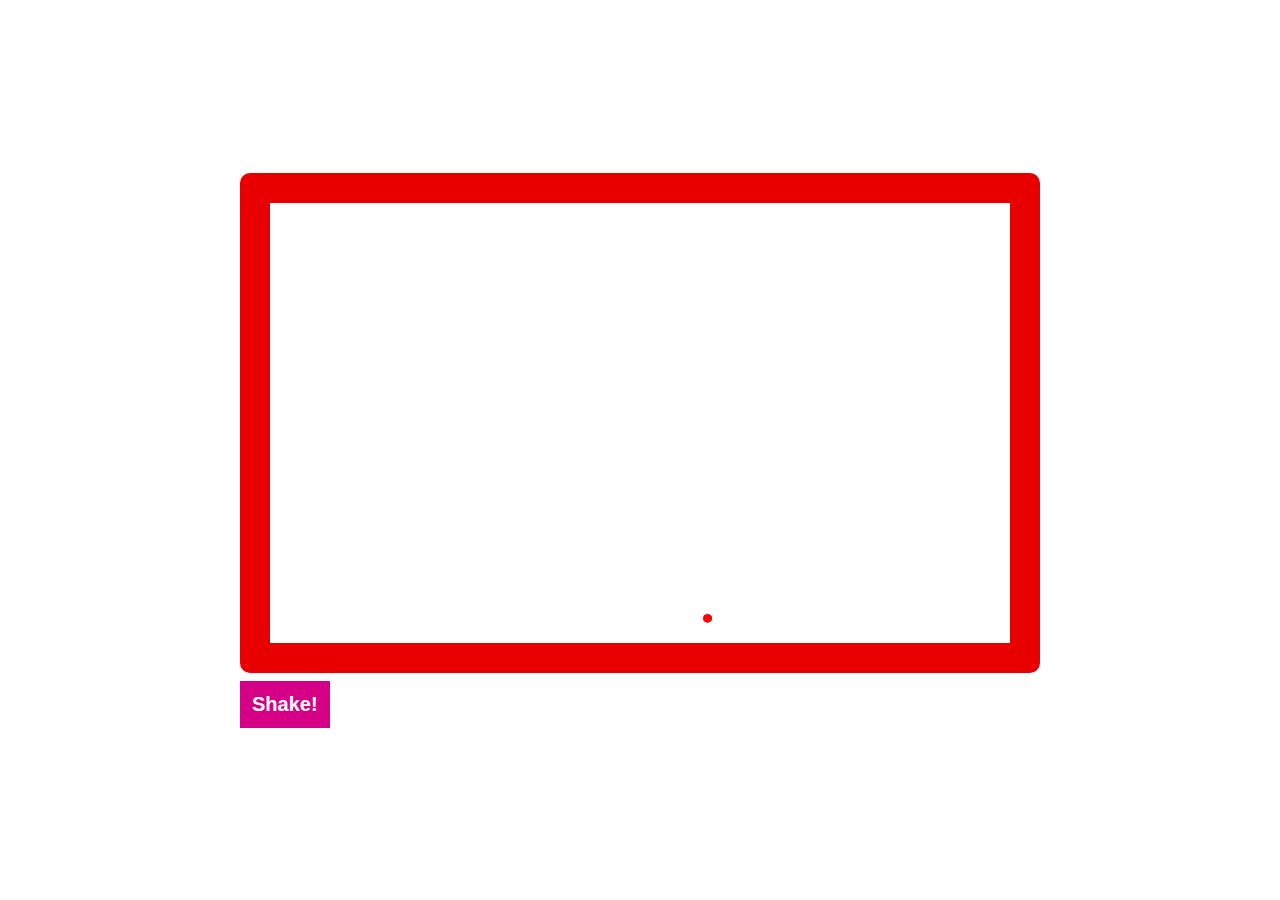
<file: index.html>
<!DOCTYPE html>
<html lang="en">

<head>
  <meta charset="UTF-8">
  <meta name="viewport" content="width=device-width, initial-scale=1.0">
  <title>Etch A Sketch</title>
  <link rel="stylesheet" href="base.css">
</head>

<body>
  <div class="canvasWrap">
    <canvas width="1600" height="1000" id="etch-a-sketch"></canvas>
    <div class="buttons">
      <button class="shake">Shake!</button>
    </div>

  </div>
  <script src="./etch-a-sketch.js"></script>

  <style>
    body {
      min-height: 100vh;
      display: grid;
      align-items: center;
      justify-items: center;
      background: white;
      background: url(https://images.unsplash.com/photo-1513151233558-d860c5398176?ixlib=rb-1.2.1&ixid=eyJhcHBfaWQiOjEyMDd9&auto=format&fit=crop&w=1950&q=80);
      background-size: cover;
    }

    canvas {
      border: 30px solid #e80000;
      border-radius: 10px;
      /* Set the width and height to half the actual size so it doesn't look pixelated */
      width: 800px;
      height: 500px;
      background: white;
    }

    canvas.shake {
      animation: shake 0.5s linear 1;
    }

    @keyframes shake {

      10%,
      90% {
        transform: translate3d(-1px, 0, 0);
      }

      20%,
      80% {
        transform: translate3d(2px, 0, 0);
      }

      30%,
      50%,
      70% {
        transform: translate3d(-4px, 0, 0);
      }

      40%,
      60% {
        transform: translate3d(4px, 0, 0);
      }
    }
  </style>
</body>

</html>
</file>
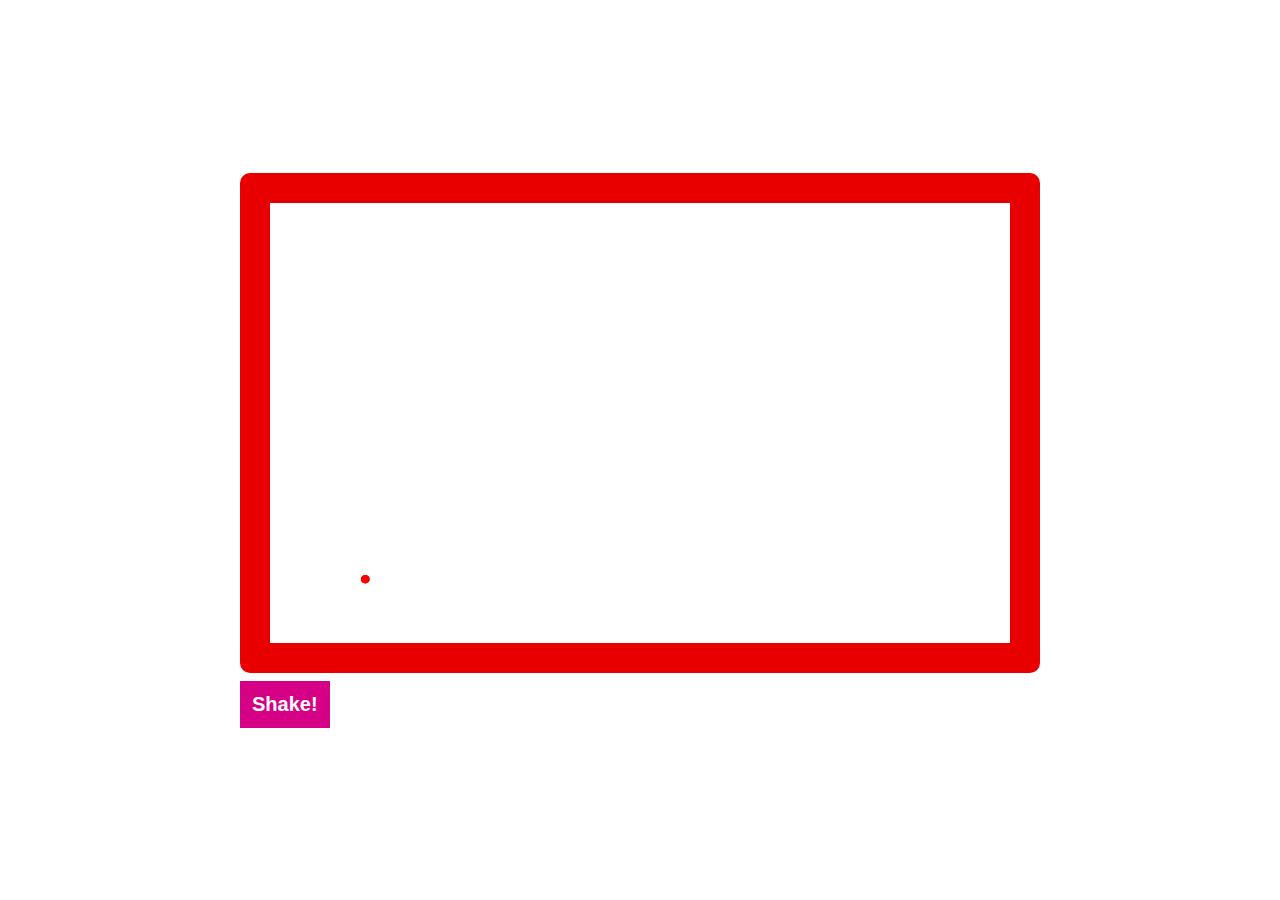
<file: etch-a-sketch/index.html>
<!DOCTYPE html>
<html lang="en">

<head>
  <meta charset="UTF-8">
  <meta name="viewport" content="width=device-width, initial-scale=1.0">
  <title>Etch A Sketch</title>
  <link rel="stylesheet" href="../base.css">
</head>

<body>
  <div class="canvasWrap">
    <canvas width="1600" height="1000" id="etch-a-sketch"></canvas>
    <div class="buttons">
      <button class="shake">Shake!</button>
    </div>

  </div>
  <script src="./etch-a-sketch.js"></script>

  <style>
    body {
      min-height: 100vh;
      display: grid;
      align-items: center;
      justify-items: center;
      background: white;
      background: url(https://images.unsplash.com/photo-1513151233558-d860c5398176?ixlib=rb-1.2.1&ixid=eyJhcHBfaWQiOjEyMDd9&auto=format&fit=crop&w=1950&q=80);
      background-size: cover;
    }

    canvas {
      border: 30px solid #e80000;
      border-radius: 10px;
      /* Set the width and height to half the actual size so it doesn't look pixelated */
      width: 800px;
      height: 500px;
      background: white;
    }

    canvas.shake {
      animation: shake 0.5s linear 1;
    }

    @keyframes shake {

      10%,
      90% {
        transform: translate3d(-1px, 0, 0);
      }

      20%,
      80% {
        transform: translate3d(2px, 0, 0);
      }

      30%,
      50%,
      70% {
        transform: translate3d(-4px, 0, 0);
      }

      40%,
      60% {
        transform: translate3d(4px, 0, 0);
      }
    }
  </style>
</body>

</html>
</file>
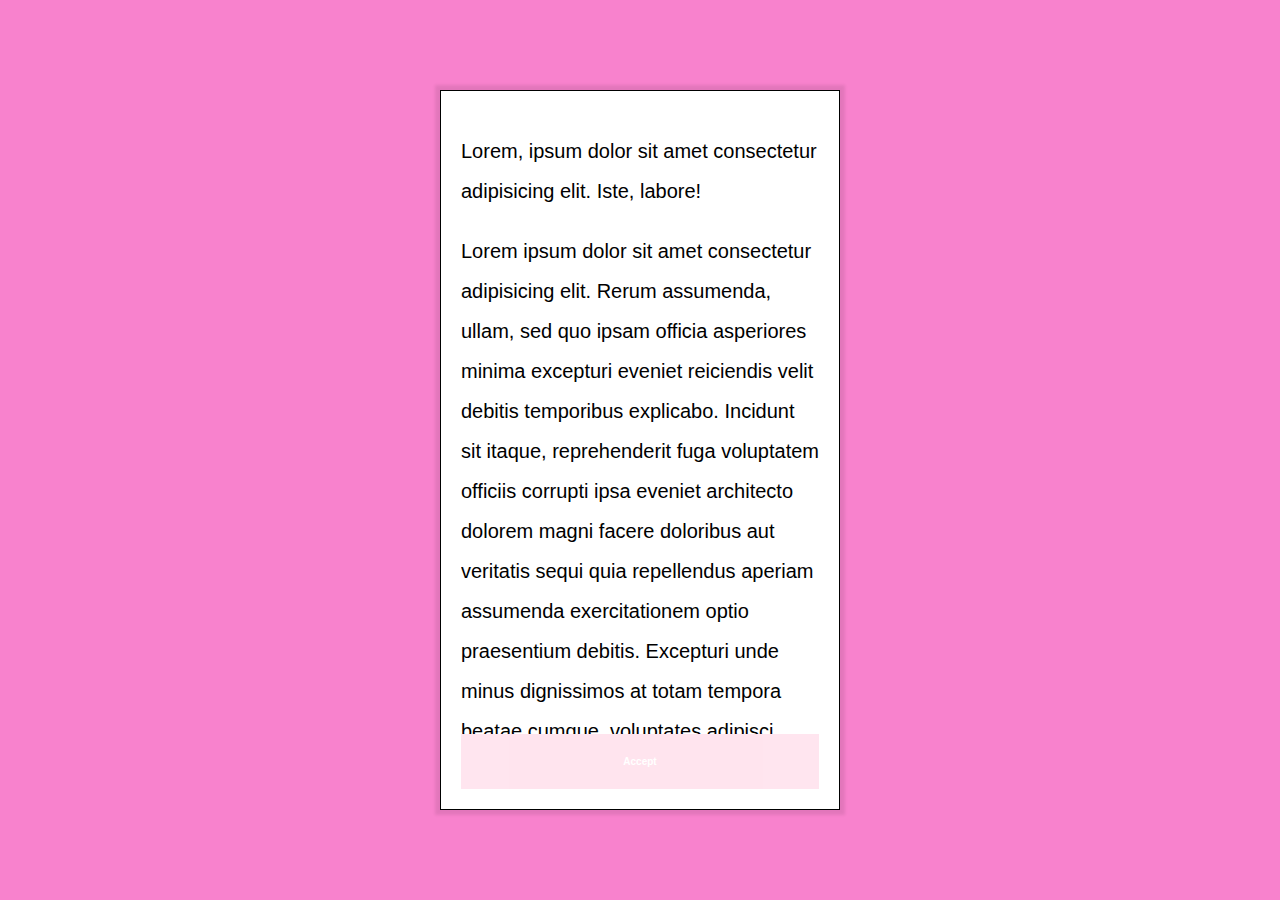
<file: scroll-to-accept/index.html>
<html>
<html lang="en">

<head>
  <meta charset="UTF-8">
  <meta name="viewport" content="width=device-width, initial-scale=1.0">
  <link rel="stylesheet" href="../base.css">
  <title>Document</title>
</head>

<body>

  <div class="wrapper">
    <div class="terms-and-conditions">
      <p>Lorem, ipsum dolor sit amet consectetur adipisicing elit. Iste, labore!</p>
      <p>Lorem ipsum dolor sit amet consectetur adipisicing elit. Rerum assumenda, ullam, sed quo ipsam officia
        asperiores minima excepturi eveniet reiciendis velit debitis temporibus explicabo. Incidunt sit itaque,
        reprehenderit fuga voluptatem officiis corrupti ipsa eveniet architecto dolorem magni facere doloribus aut
        veritatis sequi quia repellendus aperiam assumenda exercitationem optio praesentium debitis. Excepturi unde
        minus dignissimos at totam tempora beatae cumque, voluptates adipisci repudiandae asperiores repellat delectus
        tempore voluptatem veritatis atque quaerat optio! Quasi, possimus molestiae hic modi quia minus eius veniam
        aperiam assumenda fugiat fugit optio odio quas esse quam architecto officiis sunt quis cupiditate vel
        voluptate
        consequuntur nam porro harum. Fuga distinctio voluptate provident molestias perspiciatis fugit esse corrupti
        adipisci quas eos dolor non cum ipsam repudiandae dolorem, quasi necessitatibus iusto unde similique
        repellendus praesentium tenetur? Obcaecati aliquam nostrum vero expedita fuga, quae et quaerat modi error
        adipisci eligendi fugit alias quia nihil laudantium quam tenetur ipsam explicabo nisi natus, rerum omnis,
        debitis provident! Dolorum sequi recusandae, necessitatibus eos nesciunt cupiditate accusantium illum unde
        minima. Labore sit quos voluptatem illum qui. Veritatis quis a mollitia asperiores repudiandae consequatur
        assumenda, at tempora, modi voluptate sit blanditiis hic dignissimos harum consequuntur quia ipsam, architecto
        nesciunt. Praesentium, mollitia? Delectus quod laudantium doloremque nihil?</p>
      <strong class="watch">Keep reading...</strong>
      <p>Lorem, ipsum dolor sit amet consectetur adipisicing elit. Quos ab, ea inventore commodi eligendi error
        repellat impedit eum quod enim sequi, distinctio, qui eaque ipsam fugit asperiores eos laboriosam ex.</p>
      <p>Lorem ipsum, dolor sit amet consectetur adipisicing elit. Ipsa id debitis ex eligendi rem unde consequuntur
        natus omnis vel nulla sit commodi, quos distinctio doloremque doloribus veniam quis et dolore?</p>
      <p>Lorem ipsum dolor sit amet consectetur, adipisicing elit. Commodi laboriosam nulla est architecto eum,
        dolorem
        quam, unde quo fugit tempore ipsa qui provident, iste ratione quis dignissimos temporibus nostrum voluptatum
        molestias? Blanditiis repellendus sapiente inventore aliquam qui error aliquid doloremque fugit consequuntur
        laudantium. Sapiente doloribus ullam vel dicta doloremque iure, deleniti ipsum non. Rem repudiandae deleniti
        ad
        at laborum eaque, modi voluptas aut! Quam nihil deleniti velit excepturi, quidem, veniam aut doloremque iure
        reprehenderit natus vel quia iusto? Magni veritatis provident libero hic quisquam, perferendis officia quasi
        molestiae sit sunt fugiat, perspiciatis architecto velit unde molestias ratione totam, atque doloremque!</p>
      <hr>
    </div>
    <button class="accept" disabled>Accept</button>
  </div>

  <style>
    body {
      min-height: 100vh;
      display: grid;
      justify-content: center;
      align-content: center;
      font-family: -apple-system, BlinkMacSystemFont, 'Segoe UI', Roboto, Oxygen, Ubuntu, Cantarell, 'Open Sans', 'Helvetica Neue', sans-serif;
      line-height: 2;
      background: var(--light-pink);
    }

    .wrapper {
      width: 400px;
      height: 80vh;
      padding: 20px;
      border: 1px solid black;
      background: white;
      display: grid;
      grid-template-rows: 1fr auto;
    }

    button {
      background: #ff0060;
      color: white;
      font-size: 1rem;
      padding: 20px;
      transition: all 0.2s;
    }

    button[disabled] {
      opacity: 0.1;
      /*transform: translateX(-200%) scale(0.5);*/
    }

    .terms-and-conditions {
      overflow: scroll;
    }
  </style>
  <script src="./scroll-to-accept.js"></script>
</body>

</html>
</file>
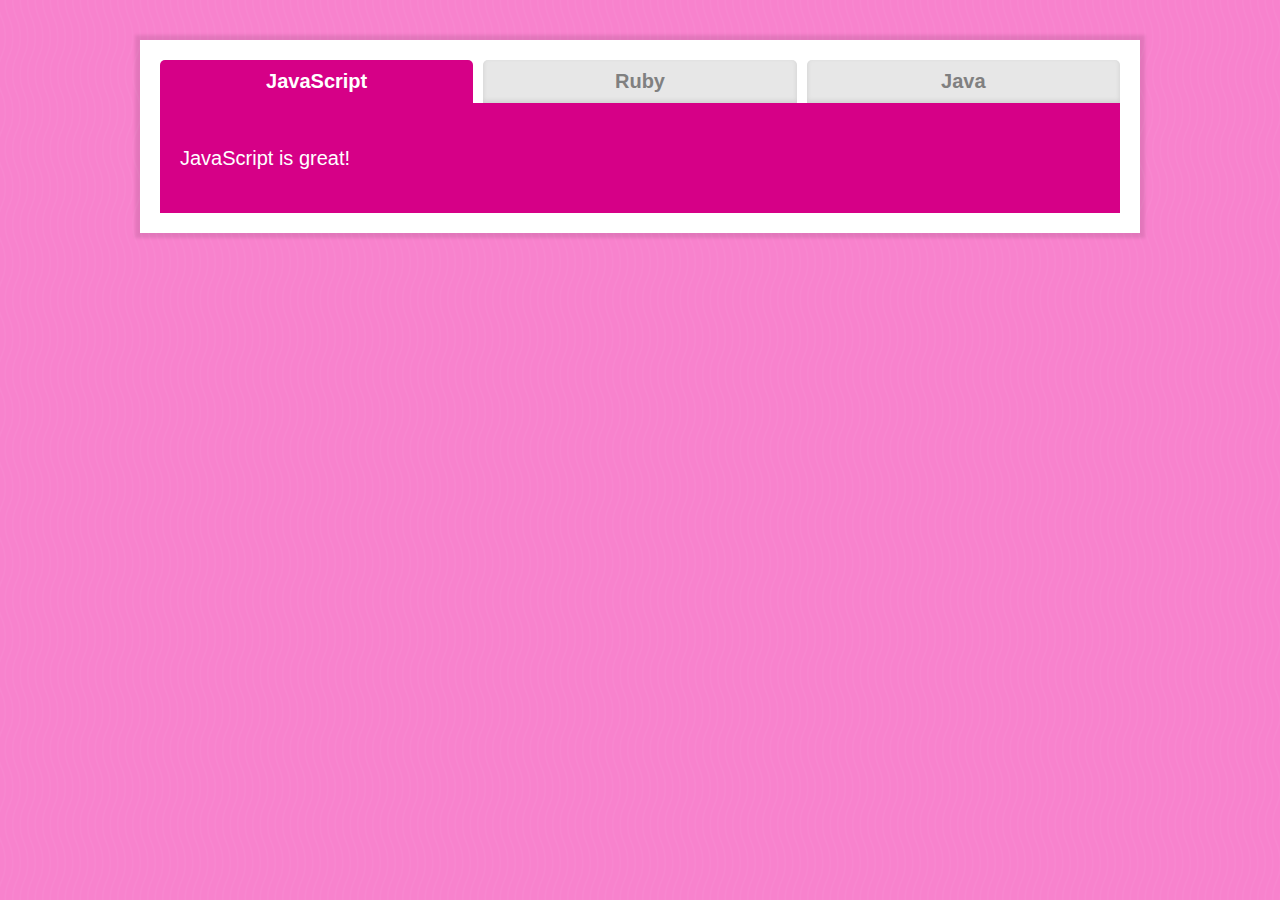
<file: tabs/index.html>
<!DOCTYPE html>
<html lang="en">

<head>
  <meta charset="UTF-8">
  <meta name="viewport" content="width=device-width, initial-scale=1.0">
  <title>Tabs</title>
  <link rel="stylesheet" href="../base.css">
  <link rel="stylesheet" href="./tabs-style.css">
</head>

<body>
  <div class="wrapper">
    <div class="tabs">
      <div role="tablist" aria-label="Programming Languages">
        <button role="tab" aria-selected="true" id="js">
          JavaScript
        </button>
        <button role="tab" aria-selected="false" id="ruby">Ruby
        </button>
        <button role="tab" aria-selected="false" id="java">
          Java
        </button>
      </div>
      <div role="tabpanel" aria-labelledby="js">
        <p>JavaScript is great!</p>
      </div>
      <div role="tabpanel" aria-labelledby="ruby" hidden>
        <p>Ruby is great</p>
      </div>
      <div role="tabpanel" aria-labelledby="java" hidden>
        <p>Java is great!</p>
      </div>
    </div>
  </div>
  <script src="./tabs.js"></script>
</body>

</html>
</file>
<file: tabs/tabs-style.css>
.tabs {
  display: grid;
}

[role="tablist"] {
  display: grid;
  grid-template-columns: repeat(auto-fit, minmax(200px, 1fr));
  grid-gap: 10px;
}

[role="tabpanel"] {
  background: var(--pink);
  padding: 2rem;
  color: white;
}

button {
  background: var(--grey);
  border: 0;
  color: gray;
  border-radius: 5px 5px 0 0;
  --bs-color: rgba(0,0,0,0.1);
  box-shadow: inset 0 -2px 5px var(--bs-color);
  cursor:pointer;
}

button[aria-selected="true"] {
  background: var(--pink);
  box-shadow: none;
  color: white;
}

button:focus {
  outline: 0;
  --bs-color: rgba(0,0,0,0.6);
}
</file>
<file: base.css>
/* normalize.css v8.0.1 | MIT License | github.com/necolas/normalize.css */button,hr,input{overflow:visible}progress,sub,sup{vertical-align:baseline}[type=checkbox],[type=radio],legend{box-sizing:border-box;padding:0}html{line-height:1.15;-webkit-text-size-adjust:100%}body{margin:0}details,main{display:block}h1{font-size:2em;margin:.67em 0}hr{box-sizing:content-box;height:0}code,kbd,pre,samp{font-family:monospace,monospace;font-size:1em}a{background-color:transparent}abbr[title]{border-bottom:none;text-decoration:underline;text-decoration:underline dotted}b,strong{font-weight:bolder}small{font-size:80%}sub,sup{font-size:75%;line-height:0;position:relative}sub{bottom:-.25em}sup{top:-.5em}img{border-style:none}button,input,optgroup,select,textarea{font-family:inherit;font-size:100%;line-height:1.15;margin:0}button,select{text-transform:none}[type=button],[type=reset],[type=submit],button{-webkit-appearance:button}[type=button]::-moz-focus-inner,[type=reset]::-moz-focus-inner,[type=submit]::-moz-focus-inner,button::-moz-focus-inner{border-style:none;padding:0}[type=button]:-moz-focusring,[type=reset]:-moz-focusring,[type=submit]:-moz-focusring,button:-moz-focusring{outline:ButtonText dotted 1px}fieldset{padding:.35em .75em .625em}legend{color:inherit;display:table;max-width:100%;white-space:normal}textarea{overflow:auto}[type=number]::-webkit-inner-spin-button,[type=number]::-webkit-outer-spin-button{height:auto}[type=search]{-webkit-appearance:textfield;outline-offset:-2px}[type=search]::-webkit-search-decoration{-webkit-appearance:none}::-webkit-file-upload-button{-webkit-appearance:button;font:inherit}summary{display:list-item}[hidden],template{display:none}



/* Variables */
html {
    --grey: #e7e7e7;
    --gray: var(--grey);
    --blue: #0072B9;
    --pink: #D60087;
    --light-pink: rgba(247, 103, 194, 0.824);
    --yellow: #ffc600;
    --black: #2e2e2e;
    --red: #c73737;
    --green: #61e846;
    --text-shadow: 2px 2px 0 rgba(0,0,0,0.2);
    --box-shadow: 0 0 5px 5px rgba(0,0,0,0.2);
    font-size: 62.5%;
    font-family: -apple-system, BlinkMacSystemFont, 'Segoe UI', Roboto, Oxygen, Ubuntu, Cantarell, 'Open Sans', 'Helvetica Neue', sans-serif;
    box-sizing: border-box;
  }
  
  *, *:before, *:after {
    box-sizing: inherit;
  }
  
  body {
    font-size: 2rem;
    line-height: 1.5;
    background-color: var(--light-pink);
    background-image: url("data:image/svg+xml,%3Csvg width='20' height='100' xmlns='http://www.w3.org/2000/svg'%3E%3Cpath d='M0 21.184c.13.357.264.72.402 1.088l.661 1.768C4.653 33.64 6 39.647 6 50c0 10.271-1.222 15.362-4.928 24.629-.383.955-.74 1.869-1.072 2.75v6.225c.73-2.51 1.691-5.139 2.928-8.233C6.722 65.888 8 60.562 8 50c0-10.626-1.397-16.855-5.063-26.66l-.662-1.767C1.352 19.098.601 16.913 0 14.85v6.335zm20 0C17.108 13.258 16 8.077 16 0h2c0 5.744.574 9.951 2 14.85v6.334zm0 56.195c-2.966 7.86-4 13.123-4 22.621h2c0-6.842.542-11.386 2-16.396v-6.225zM6 0c0 8.44 1.21 13.718 4.402 22.272l.661 1.768C14.653 33.64 16 39.647 16 50c0 10.271-1.222 15.362-4.928 24.629C7.278 84.112 6 89.438 6 100h2c0-10.271 1.222-15.362 4.928-24.629C16.722 65.888 18 60.562 18 50c0-10.626-1.397-16.855-5.063-26.66l-.662-1.767C9.16 13.223 8 8.163 8 0H6z' fill='%23fff' fill-rule='nonzero' fill-opacity='.1' opacity='.349'/%3E%3C/svg%3E%0A");
    background-size: 15px;
  }
  
  
  /* Table Styles */
  
  table {
    border-radius: 5px;
    overflow: hidden;
    margin-bottom: 2rem;
    border-collapse: collapse;
  }
  
  td, th {
    border: 1px solid var(--grey);
    padding: 0.5rem;
  }
  
  
  /* Helper Divs */
  
  .wrapper {
    max-width: 1000px;
    margin: 4rem auto;
    padding: 2rem;
    background: white;
  }
  
  .box, .wrapper {
    box-shadow: 0 0 3px 5px rgba(0,0,0,0.08653);
  }
  a {
    color: var(--blue);
    text-decoration-color: var(--yellow);
  }
  
  
  a.button, button, input[type="button"] {
    color: white;
    background: var(--pink);
    padding: 1rem;
    border: 0;
    border: 2px solid transparent;
    text-decoration: none;
    font-weight: 600;
    font-size:2rem;
  }
  
  :focus {
    outline-color: var(--pink);
  }
  
  fieldset {
    border: 1px solid black;
  }
  
  input:not([type="checkbox"]):not([type="radio"]), textarea, select {
    display: block;
    padding: 1rem;
    border: 1px solid var(--grey);
  }
  
  .success {
    border: 1px solid red;
  }
  
  h1,
  h2,
  h3,
  h4,
  h5,
  h6 {
    color: white;
    margin-top: 0;
    line-height: 1;
    text-shadow: var(--text-shadow);
  }
  .wrapper h1,
  .wrapper h2,
  .wrapper h3,
  .wrapper h4,
  .wrapper h5,
  .wrapper h6 {
    color: var(--black);
    text-shadow: none;
  }
</file>
